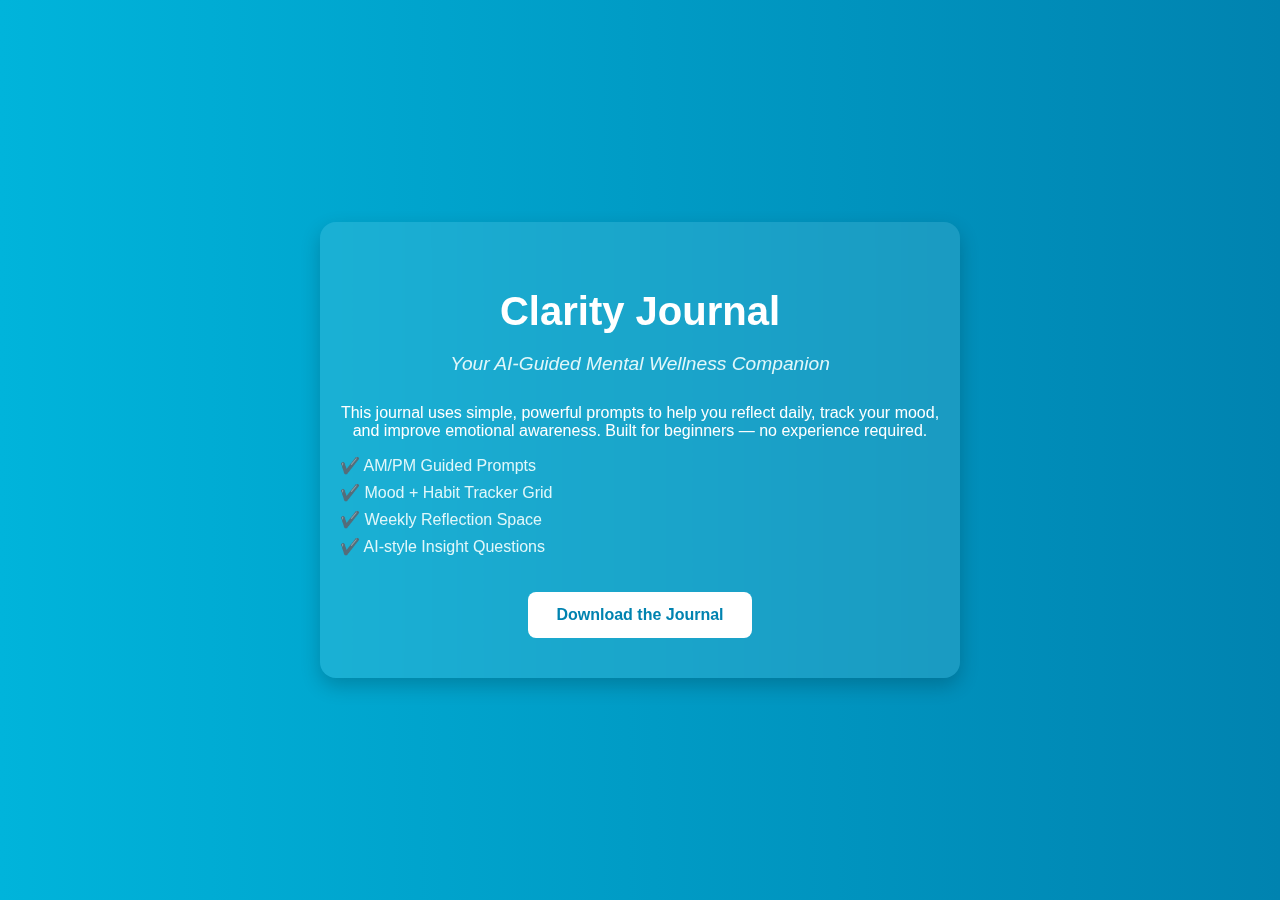
<file: index.html>
<!DOCTYPE html>
<html lang="en">
<head>
  <meta charset="UTF-8">
  <meta name="viewport" content="width=device-width, initial-scale=1">
  <title>Clarity Journal</title>
  <link rel="stylesheet" href="style.css">
</head>
<body>
  <div class="container">
    <h1>Clarity Journal</h1>
    <p class="subtitle">Your AI-Guided Mental Wellness Companion</p>

    <p>This journal uses simple, powerful prompts to help you reflect daily, track your mood, and improve emotional awareness. Built for beginners — no experience required.</p>

    <ul>
      <li>✔️ AM/PM Guided Prompts</li>
      <li>✔️ Mood + Habit Tracker Grid</li>
      <li>✔️ Weekly Reflection Space</li>
      <li>✔️ AI-style Insight Questions</li>
    </ul>

    <a class="button" href="thankyou.html">Download the Journal</a>
  </div>
</body>
</html>
</file>
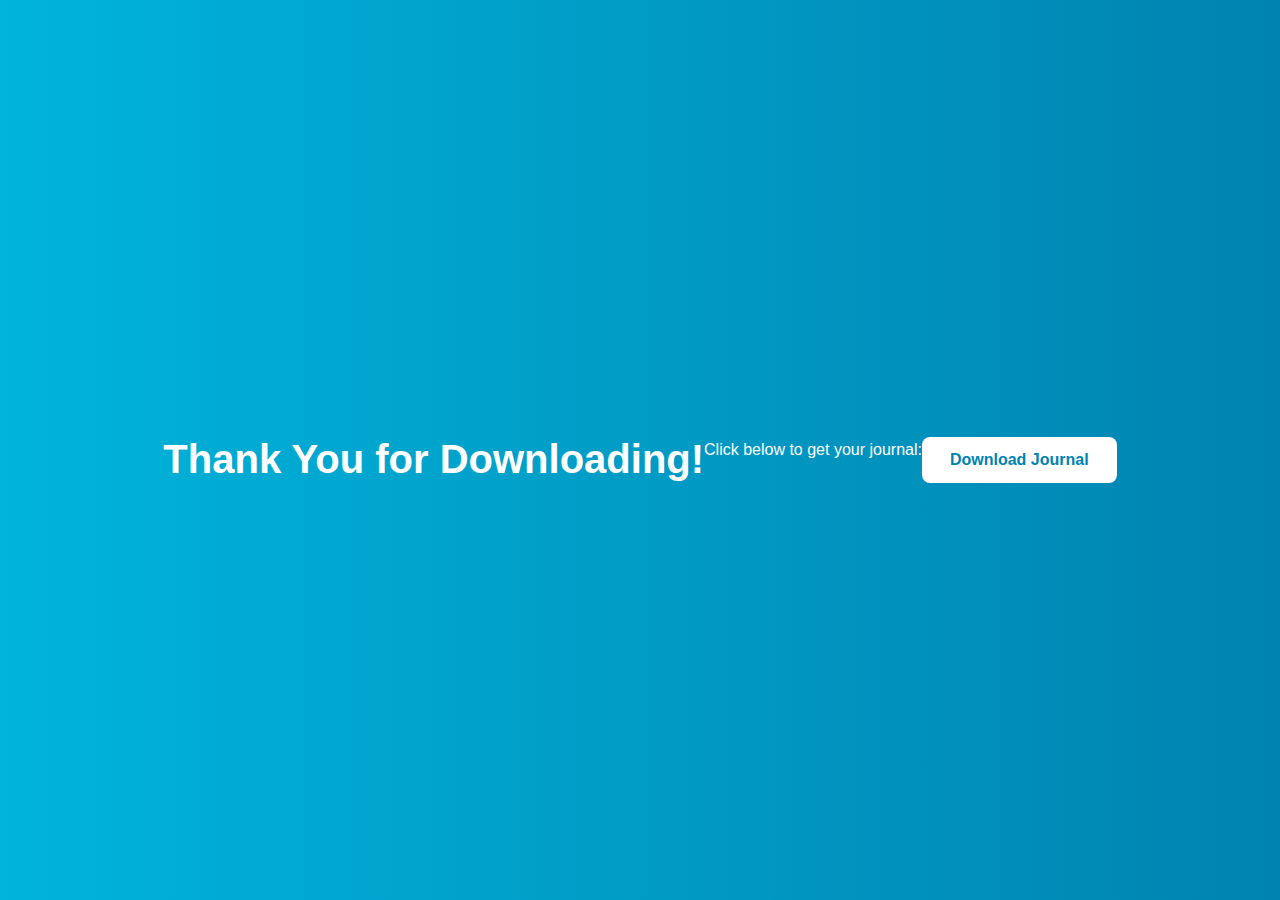
<file: downloadpage.html>
<!DOCTYPE html>
<html>
<head>
  <title>Thank You!</title>
  <link rel="stylesheet" href="style.css">
</head>
<body>
  <h1>Thank You for Downloading!</h1>
  <p>Click below to get your journal:</p>
  <a class="button" href="https://your-dropbox-link.com">Download Journal</a>
</body>
</html>
</file>
<file: style.css>
body {
  margin: 0;
  font-family: 'Segoe UI', sans-serif;
  background: linear-gradient(to right, #00b4db, #0083b0);
  color: white;
  text-align: center;
  min-height: 100vh;
  display: flex;
  align-items: center;
  justify-content: center;
}

.container {
  max-width: 600px;
  padding: 40px 20px;
  background: rgba(255, 255, 255, 0.1);
  border-radius: 16px;
  box-shadow: 0 8px 20px rgba(0, 0, 0, 0.2);
  backdrop-filter: blur(10px);
}

h1 {
  font-size: 2.5em;
  margin-bottom: 0.2em;
}

.subtitle {
  font-size: 1.2em;
  margin-bottom: 1.5em;
  font-style: italic;
  color: #e0f7fa;
}

ul {
  list-style: none;
  padding: 0;
  margin: 1em 0;
  text-align: left;
  color: #e0f7fa;
}

ul li {
  margin-bottom: 0.5em;
}

.button {
  background-color: #ffffff;
  color: #0083b0;
  padding: 14px 28px;
  border-radius: 8px;
  text-decoration: none;
  font-weight: bold;
  display: inline-block;
  margin-top: 20px;
  transition: all 0.3s ease;
}

.button:hover {
  background-color: #e0f7fa;
  color: #006e90;
}
</file>
